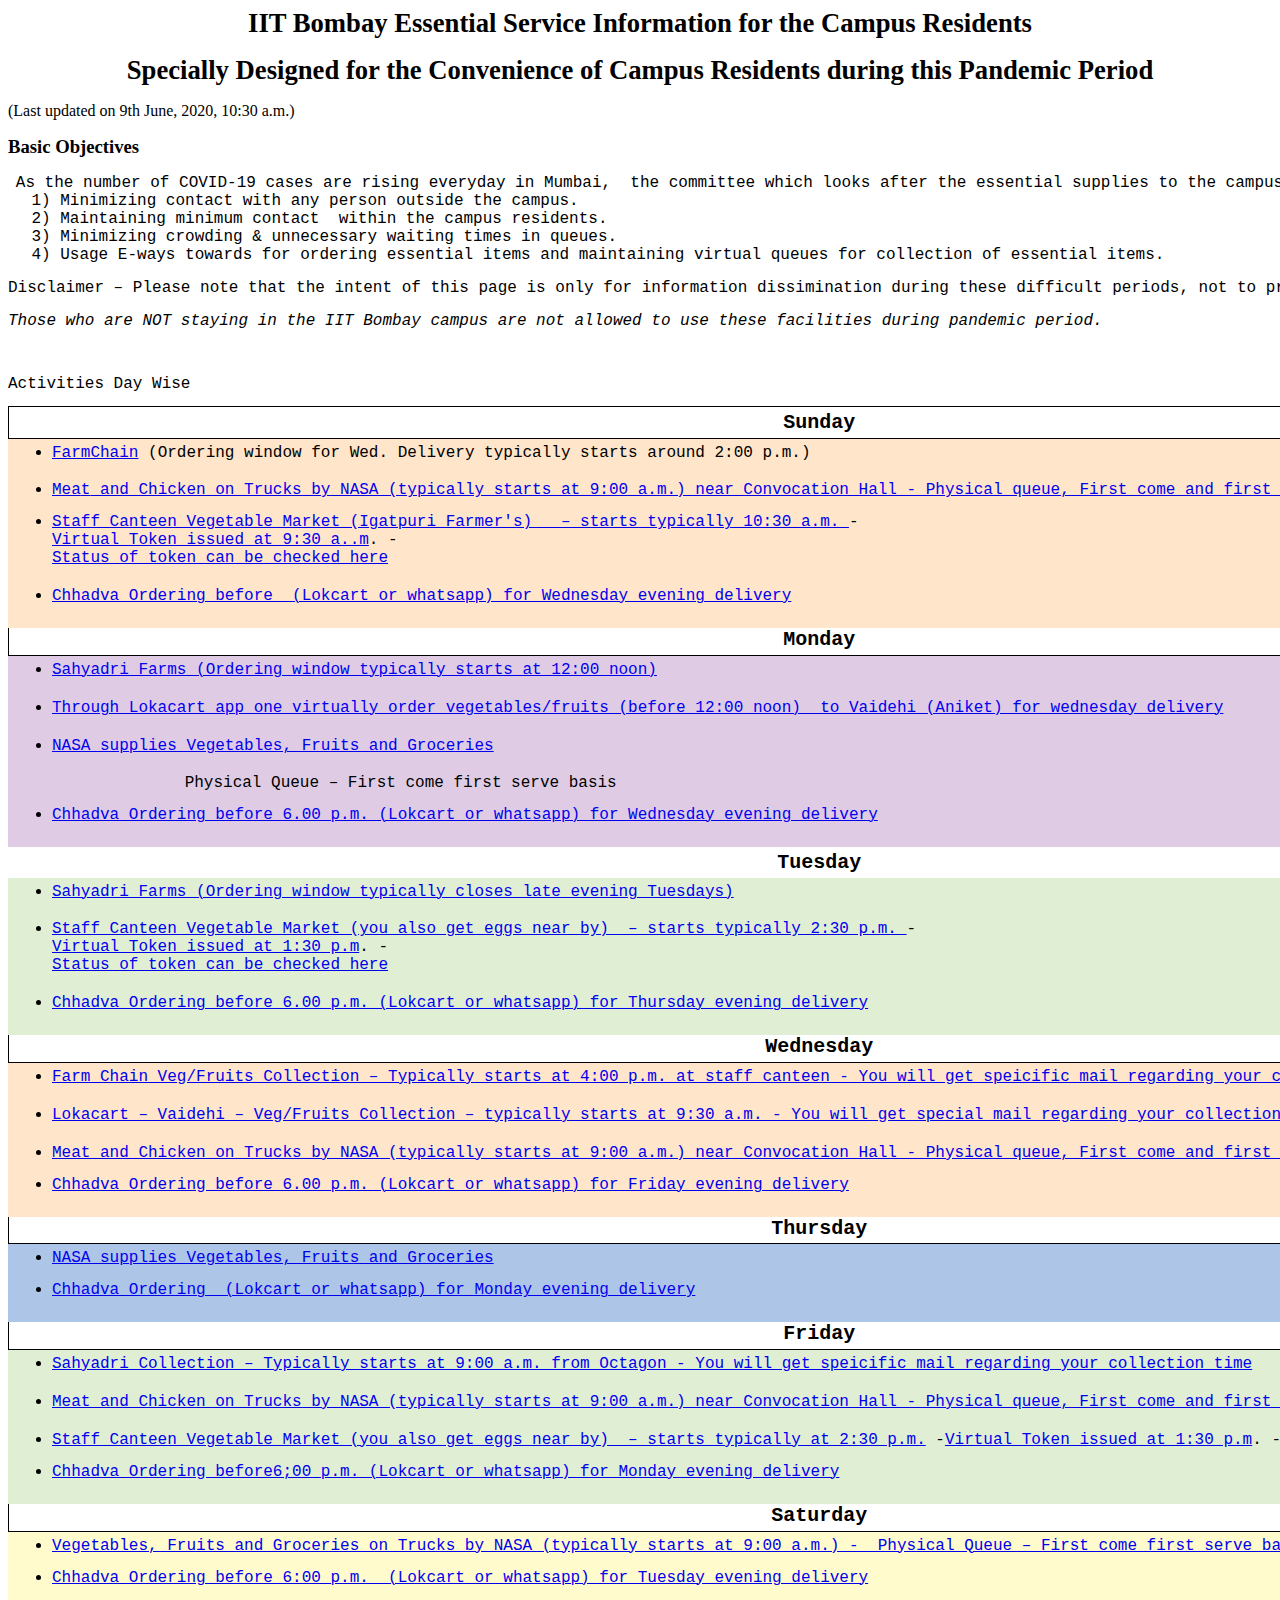
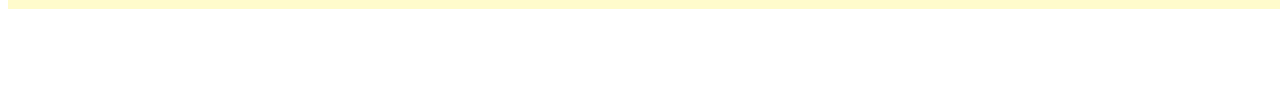
<file: iit.html>
<!DOCTYPE HTML PUBLIC "-//W3C//DTD HTML 4.0 Transitional//EN">
<html>

<head>
    <meta http-equiv="content-type" content="text/html; charset=utf-8" />
    <title></title>
    <meta name="generator" content="LibreOffice 6.0.7.3 (Linux)" />
    <meta name="created" content="2020-06-06T07:37:09.356083702" />
    <meta name="changed" content="2020-06-07T09:34:32.634094113" />
    <style type="text/css">
        pre.cjk {
            font-family: "DejaVu Sans Mono", monospace
        }
    </style>
</head>

<body lang="en-IN" dir="ltr">
    <p align="center">
        <font size="5" style="font-size: 20pt"><b>IIT
                Bombay Essential Service Information for the Campus Residents </b></font>
    </p>
    <p align="center">
        <font size="5" style="font-size: 20pt"><b>Specially
                Designed for the Convenience of Campus Residents during this Pandemic
                Period</b></font>
    </p>

    <font size="3" style="font-size: 12pt">(Last updated on 9th June, 2020, 10:30 a.m.)</font>
    <p align="left">
        <font size="4" style="font-size: 14pt"><b>Basic
                Objectives</b></font>
    </p>
    <pre class="western" style="text-align: left"> <font size="3" style="font-size: 12pt"><span style="font-weight: normal">As the number of COVID-19 cases are rising everyday in Mumbai,  the committee which looks after the essential supplies to the campus has been working continuously towards </span></font>
   <font size="3" style="font-size: 12pt">1) Minimizing contact with any person outside the campus.</font>
   <font size="3" style="font-size: 12pt">2) Maintaining minimum contact  within the campus residents.</font>
   <font size="3" style="font-size: 12pt">3) Minimizing crowding &amp; unnecessary waiting times in queues.</font>
   <font size="3" style="font-size: 12pt">4) Usage E-ways towards for ordering essential items and maintaining virtual queues for collection of essential items. </font>

<font size="3" style="font-size: 12pt">Disclaimer – Please note that the intent of this page is only for information dissimination during these difficult periods, not to promote any specific vendor or agency. </font>

<font size="3" style="font-size: 12pt"><i>Those who are NOT staying in the IIT Bombay campus are not allowed to use these facilities during pandemic period. </i> </font>



<font size="3" style="font-size: 12pt">Activities Day Wise</font><div align="right"></pre>
    <table width="677" cellpadding="4" cellspacing="0">
        <col width="667">
        <tr>
            <td width="667" valign="top" style="border: 1px solid #000000; padding: 0.1cm">
                <pre class="western"
                    style="text-align: center"><font size="4" style="font-size: 15pt"><b>Sunday</b></font></pre>
            </td>
        </tr>
        <tr>
            <td width="667" valign="top" bgcolor="#ffe5ca" style="background: #ffe5ca"
                style="border-top: none; border-bottom: 1px solid #000000; border-left: 1px solid #000000; border-right: 1px solid #000000; padding-top: 0cm; padding-bottom: 0.1cm; padding-left: 0.1cm; padding-right: 0.1cm">
                <ul>
                    <li />
                    <pre class="western"
                        style="margin-bottom: 0.5cm"><font size="3" style="font-size: 12pt"><span style="font-weight: normal"><a href="farmchain/index.html">FarmChain</a> (Ordering window for Wed. Delivery typically starts around 2:00 p.m.)</span></font></pre>
                    <li />
                    <pre
                        class="western"><font size="3" style="font-size: 12pt"><span style="font-weight: normal"><a href="nasa_nonveg.jpeg">Mea</a><a href="nasa_nonveg.jpeg">t</a><a href="nasa_nonveg.jpeg"> and Chicken on Trucks by NASA (typically starts at 9:00 a.m.) near Convocation Hall - Physical queue, First come and first serve basis</a></span></font></pre>

                    <li />
                    <pre class="western"
                        style="margin-bottom: 0.5cm"><font size="3" style="font-size: 12pt"><span style="font-weight: normal"><a href="staffcanteen/index2.html">Staff Canteen Vegetable Market (Igatpuri Farmer's)   – starts typically 10:30 a.m. </a>- </span></font>
<font size="3" style="font-size: 12pt"><span style="font-weight: normal"><a href="https://bit.ly/iitbveg1">Virtual Token issued at 9:30 a..m</a>. -</span></font>
<a href="http://bit.ly/iitbveglive"><font size="3" style="font-size: 12pt"><span style="font-weight: normal">Status of token can be checked here</span></font></a></pre>
                    <li />
                    <pre class="western"
                        style="margin-bottom: 0.5cm"><a href="http://www.cse.iitb.ac.in/~lokacart/chhadva.html"><font size="3" style="font-size: 12pt"><span style="font-weight: normal">Chhadva Ordering before  (Lokcart or whatsapp) for Wednesday evening delivery</span></font></a></pre>
                </ul>
            </td>
        </tr>
        <tr>
            <td width="667" valign="top"
                style="border-top: none; border-bottom: 1px solid #000000; border-left: 1px solid #000000; border-right: 1px solid #000000; padding-top: 0cm; padding-bottom: 0.1cm; padding-left: 0.1cm; padding-right: 0.1cm">
                <pre class="western"
                    style="text-align: center"><font size="4" style="font-size: 15pt"><b>Monday</b></font></pre>
            </td>
        </tr>
        <tr>
            <td width="667" height="170" valign="top" bgcolor="#dfcce4" style="background: #dfcce4"
                style="border-top: none; border-bottom: 1px solid #000000; border-left: 1px solid #000000; border-right: 1px solid #000000; padding-top: 0cm; padding-bottom: 0.1cm; padding-left: 0.1cm; padding-right: 0.1cm">
                <ul>
                    <li />
                    <pre class="western"
                        style="margin-bottom: 0.5cm"><a href="sahyadri/sahyadri.html"><font size="3" style="font-size: 12pt"><span style="font-weight: normal">Sahyadri Farms (Ordering window typically starts at 12:00 noon)</span></font></a></pre>
                    <li />
                    <pre class="western"
                        style="margin-bottom: 0.5cm"><a href="https://www.cse.iitb.ac.in/~lokacart/iitb-preordering.html" target="_parent"><font size="3" style="font-size: 12pt"><span style="font-weight: normal">Through Lokacart app one virtually order vegetables/fruits (before 12:00 noon)  to Vaidehi (Aniket) for wednesday delivery</span></font></a></pre>
                    <li />
                    <pre class="western"
                        style="margin-bottom: 0.5cm"><a href="nasa_veg_mws.jpeg" target="_self"><font size="3" style="font-size: 12pt"><span style="font-weight: normal">NASA supplies Vegetables, Fruits and Groceries</span></font></a></pre>
                    <pre
                        class="western">                 <font size="3" style="font-size: 12pt"><span style="font-weight: normal">Physical Queue – First come first serve basis</span></font></pre>
                    <li />
                    <pre class="western"
                        style="margin-bottom: 0.5cm"><a href="http://www.cse.iitb.ac.in/~lokacart/chhadva.html"><font size="3" style="font-size: 12pt"><span style="font-weight: normal">Chhadva Ordering before 6.00 p.m. (Lokcart or whatsapp) for Wednesday evening delivery</span></font></a></pre>
                </ul>
            </td>
        </tr>
        <tr>
            <td width="667" valign="top" bgcolor="#ffffff" style="background: #ffffff"
                style="border-top: none; border-bottom: 1px solid #000000; border-left: 1px solid #000000; border-right: 1px solid #000000; padding-top: 0cm; padding-bottom: 0.1cm; padding-left: 0.1cm; padding-right: 0.1cm">
                <pre class="western"
                    style="text-align: center"><font size="4" style="font-size: 15pt"><b>Tuesday</b></font></pre>
            </td>
        </tr>
        <tr>
            <td width="667" valign="top" bgcolor="#e0efd4" style="background: #e0efd4"
                style="border-top: none; border-bottom: 1px solid #000000; border-left: 1px solid #000000; border-right: 1px solid #000000; padding-top: 0cm; padding-bottom: 0.1cm; padding-left: 0.1cm; padding-right: 0.1cm">
                <pre class="western" style="margin-bottom: 0.5cm"></pre>
                <ul>
                    <li />
                    <pre class="western"
                        style="margin-bottom: 0.5cm"><a href="sahyadri/sahyadri.html"><font size="3" style="font-size: 12pt"><span style="font-weight: normal">Sahyadri Farms (Ordering window typically closes late evening Tuesdays)</span></font></a></pre>
                    <li />
                    <pre class="western"
                        style="margin-bottom: 0.5cm"><font size="3" style="font-size: 12pt"><span style="font-weight: normal"><a href="staffcanteen/staffveg1.html">Staff Canteen Vegetable Market (you also get eggs near by)  – starts typically 2:30 p.m. </a>- </span></font>
<font size="3" style="font-size: 12pt"><span style="font-weight: normal"><a href="https://bit.ly/iitbveg1">Virtual Token issued at 1:30 p.m</a>. -</span></font>
<a href="http://bit.ly/iitbveglive"><font size="3" style="font-size: 12pt"><span style="font-weight: normal">Status of token can be checked here</span></font></a></pre>
                    <li />
                    <pre class="western"
                        style="margin-bottom: 0.5cm"><a href="http://www.cse.iitb.ac.in/~lokacart/chhadva.html"><font size="3" style="font-size: 12pt"><span style="font-weight: normal">Chhadva Ordering before 6.00 p.m. (Lokcart or whatsapp) for Thursday evening delivery</span></font></a></pre>
                </ul>
            </td>
        </tr>
        <tr>
            <td width="667" valign="top"
                style="border-top: none; border-bottom: 1px solid #000000; border-left: 1px solid #000000; border-right: 1px solid #000000; padding-top: 0cm; padding-bottom: 0.1cm; padding-left: 0.1cm; padding-right: 0.1cm">
                <pre class="western"
                    style="text-align: center"><font size="4" style="font-size: 15pt"><b>Wednesday</b></font></pre>
            </td>
        </tr>
        <tr>
            <td width="667" valign="top" bgcolor="#ffe5ca" style="background: #ffe5ca"
                style="border-top: none; border-bottom: 1px solid #000000; border-left: 1px solid #000000; border-right: 1px solid #000000; padding-top: 0cm; padding-bottom: 0.1cm; padding-left: 0.1cm; padding-right: 0.1cm">
                <ul>
                    <li />
                    <pre class="western"
                        style="margin-bottom: 0.5cm; font-weight: normal"><font size="3" style="font-size: 12pt"><a href="farmchain/index.html">Farm Chain Veg/Fruits Collection – Typically starts at 4:00 p.m. at staff canteen - You will get speicific mail regarding your collection time </a> </font></pre>
                    <li />
                    <pre class="western"
                        style="margin-bottom: 0.5cm; font-weight: normal"><font size="3" style="font-size: 12pt"><a href="https://www.cse.iitb.ac.in/~lokacart/iitb-preordering.html">Lokacart – Vaidehi – Veg/Fruits Collection – typically starts at 9:30 a.m. - You will get special mail regarding your collection time</a></font></pre>
                    <li />
                    <pre class="western"
                        style="font-weight: normal"><font size="3" style="font-size: 12pt"><a href="nasa_nonveg.jpeg">Meat and Chicken on Trucks by NASA (typically starts at 9:00 a.m.) near Convocation Hall - Physical queue, First come and first serve basis</a></font></pre>
                    <li />
                    <pre class="western"
                        style="margin-bottom: 0.5cm"><a href="http://www.cse.iitb.ac.in/~lokacart/chhadva.html"><font size="3" style="font-size: 12pt"><span style="font-weight: normal">Chhadva Ordering before 6.00 p.m. (Lokcart or whatsapp) for Friday evening delivery</span></font></a></pre>
                </ul>
            </td>
        </tr>
        <tr>
            <td width="667" valign="top"
                style="border-top: none; border-bottom: 1px solid #000000; border-left: 1px solid #000000; border-right: 1px solid #000000; padding-top: 0cm; padding-bottom: 0.1cm; padding-left: 0.1cm; padding-right: 0.1cm">
                <pre class="western"
                    style="text-align: center"><font size="4" style="font-size: 15pt"><b>Thursday</b></font></pre>
            </td>
        </tr>
        <tr>
            <td width="667" valign="top" bgcolor="#adc5e7" style="background: #adc5e7"
                style="border-top: none; border-bottom: 1px solid #000000; border-left: 1px solid #000000; border-right: 1px solid #000000; padding-top: 0cm; padding-bottom: 0.1cm; padding-left: 0.1cm; padding-right: 0.1cm">
                <ul>
                    <li />
                    <pre
                        class="western"><a href="nasa_veg_mws.jpeg" target="_self"><font size="3" style="font-size: 12pt"><span style="font-weight: normal">NASA supplies Vegetables, Fruits and Groceries</span></font></a></pre>
                    <li />
                    <pre class="western"
                        style="margin-bottom: 0.5cm"><a href="http://www.cse.iitb.ac.in/~lokacart/chhadva.html"><font size="3" style="font-size: 12pt"><span style="font-weight: normal">Chhadva Ordering  (Lokcart or whatsapp) for Monday evening delivery</span></font></a></pre>
                </ul>
            </td>
        </tr>
        <tr>
            <td width="667" valign="top"
                style="border-top: none; border-bottom: 1px solid #000000; border-left: 1px solid #000000; border-right: 1px solid #000000; padding-top: 0cm; padding-bottom: 0.1cm; padding-left: 0.1cm; padding-right: 0.1cm">
                <pre class="western"
                    style="text-align: center"><font size="4" style="font-size: 15pt"><b>Friday</b></font></pre>
            </td>
        </tr>
        <tr>
            <td width="667" valign="top" bgcolor="#e0efd4" style="background: #e0efd4"
                style="border-top: none; border-bottom: 1px solid #000000; border-left: 1px solid #000000; border-right: 1px solid #000000; padding-top: 0cm; padding-bottom: 0.1cm; padding-left: 0.1cm; padding-right: 0.1cm">
                <ul>
                    <li />
                    <pre class="western"
                        style="margin-bottom: 0.5cm; font-weight: normal"><font size="3" style="font-size: 12pt"><a href="sahyadri/sahyadri.html">Sahyadri Collection – Typically starts at 9:00 a.m. from Octagon - You will get speicific mail regarding your collection time</a></font></pre>
                    <li />
                    <pre class="western"
                        style="margin-bottom: 0.5cm; font-weight: normal"><font size="3" style="font-size: 12pt"><a href="nasa_nonveg.jpeg">Meat and Chicken on Trucks by NASA (typically starts at 9:00 a.m.) near Convocation Hall - Physical queue, First come and first serve basis</a></font></pre>
                    <li />
                    <pre
                        class="western"><font size="3" style="font-size: 12pt"><span style="font-weight: normal"><a href="staffcanteen/staffveg1.html">Staff Canteen Vegetable Market (you also get eggs near by)  – starts typically at 2:30 p.m.</a> -<a href="http://bit.ly/iitbveg1">Virtual Token issued at 1:30 p.m</a>. - <a href="http://bit.ly/iitbveglive">Status of token can be checked here</a></span></font></pre>
                    <li />
                    <pre class="western"
                        style="margin-bottom: 0.5cm"><a href="http://www.cse.iitb.ac.in/~lokacart/chhadva.html"><font size="3" style="font-size: 12pt"><span style="font-weight: normal">Chhadva Ordering before6;00 p.m. (Lokcart or whatsapp) for Monday evening delivery</span></font></a></pre>
                </ul>
            </td>
        </tr>
        <tr>
            <td width="667" valign="top"
                style="border-top: none; border-bottom: 1px solid #000000; border-left: 1px solid #000000; border-right: 1px solid #000000; padding-top: 0cm; padding-bottom: 0.1cm; padding-left: 0.1cm; padding-right: 0.1cm">
                <pre class="western"
                    style="text-align: center"><font size="4" style="font-size: 15pt"><b>Saturday</b></font></pre>
            </td>
        </tr>
        <tr>
            <td width="667" valign="top" bgcolor="#fffbcc" style="background: #fffbcc"
                style="border-top: none; border-bottom: 1px solid #000000; border-left: 1px solid #000000; border-right: 1px solid #000000; padding-top: 0cm; padding-bottom: 0.1cm; padding-left: 0.1cm; padding-right: 0.1cm">
                <ul>
                    <li />
                    <pre class="western"
                        style="font-weight: normal"><font size="3" style="font-size: 12pt"><a href="nasa_veg_mws.jpeg">Vegetables, Fruits and Groceries on Trucks by NASA (typically starts at 9:00 a.m.) -  Physical Queue – First come first serve basis</a></font></pre>
                    <li />
                    <pre class="western"
                        style="margin-bottom: 0.5cm"><a href="http://www.cse.iitb.ac.in/~lokacart/chhadva.html"><font size="3" style="font-size: 12pt"><span style="font-weight: normal">Chhadva Ordering before 6:00 p.m.  (Lokcart or whatsapp) for Tuesday evening delivery</span></font></a></pre>
                </ul>
            </td>
        </tr>
    </table>
    </div>
    <p align="left"><br />
        <br />

    </p>
</body>

</html>
</file>
